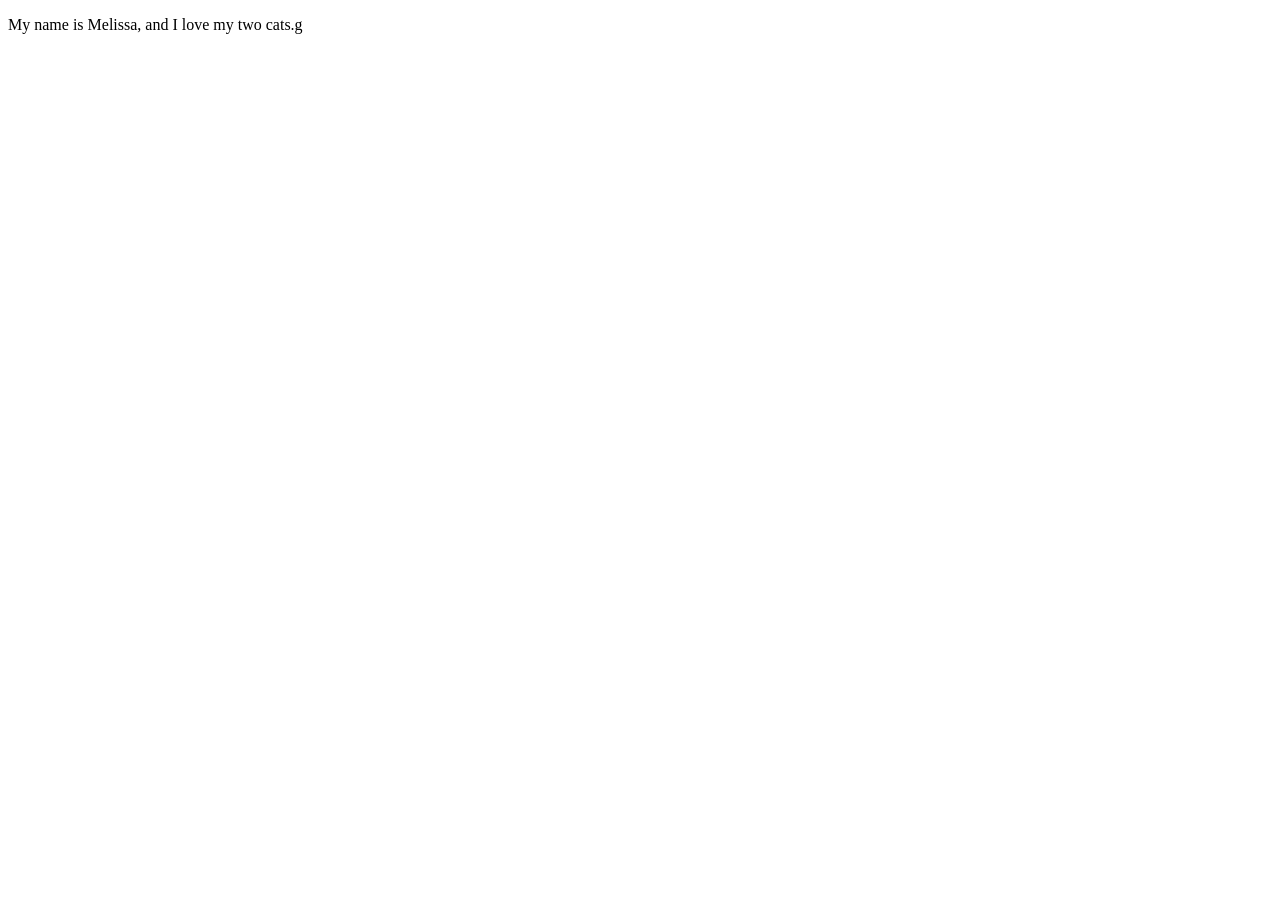
<file: about2.html>
<!DOCTYPE html>
<html lang="en">
<head>
    <meta charset="UTF-8">
    <meta name="viewport" content="width=device-width, initial-scale=1.0">
    <title>About Melissa</title>
</head>
<body>
    <p>My name is Melissa, and I love my two cats.g</p>
</body>
</html>
</file>
